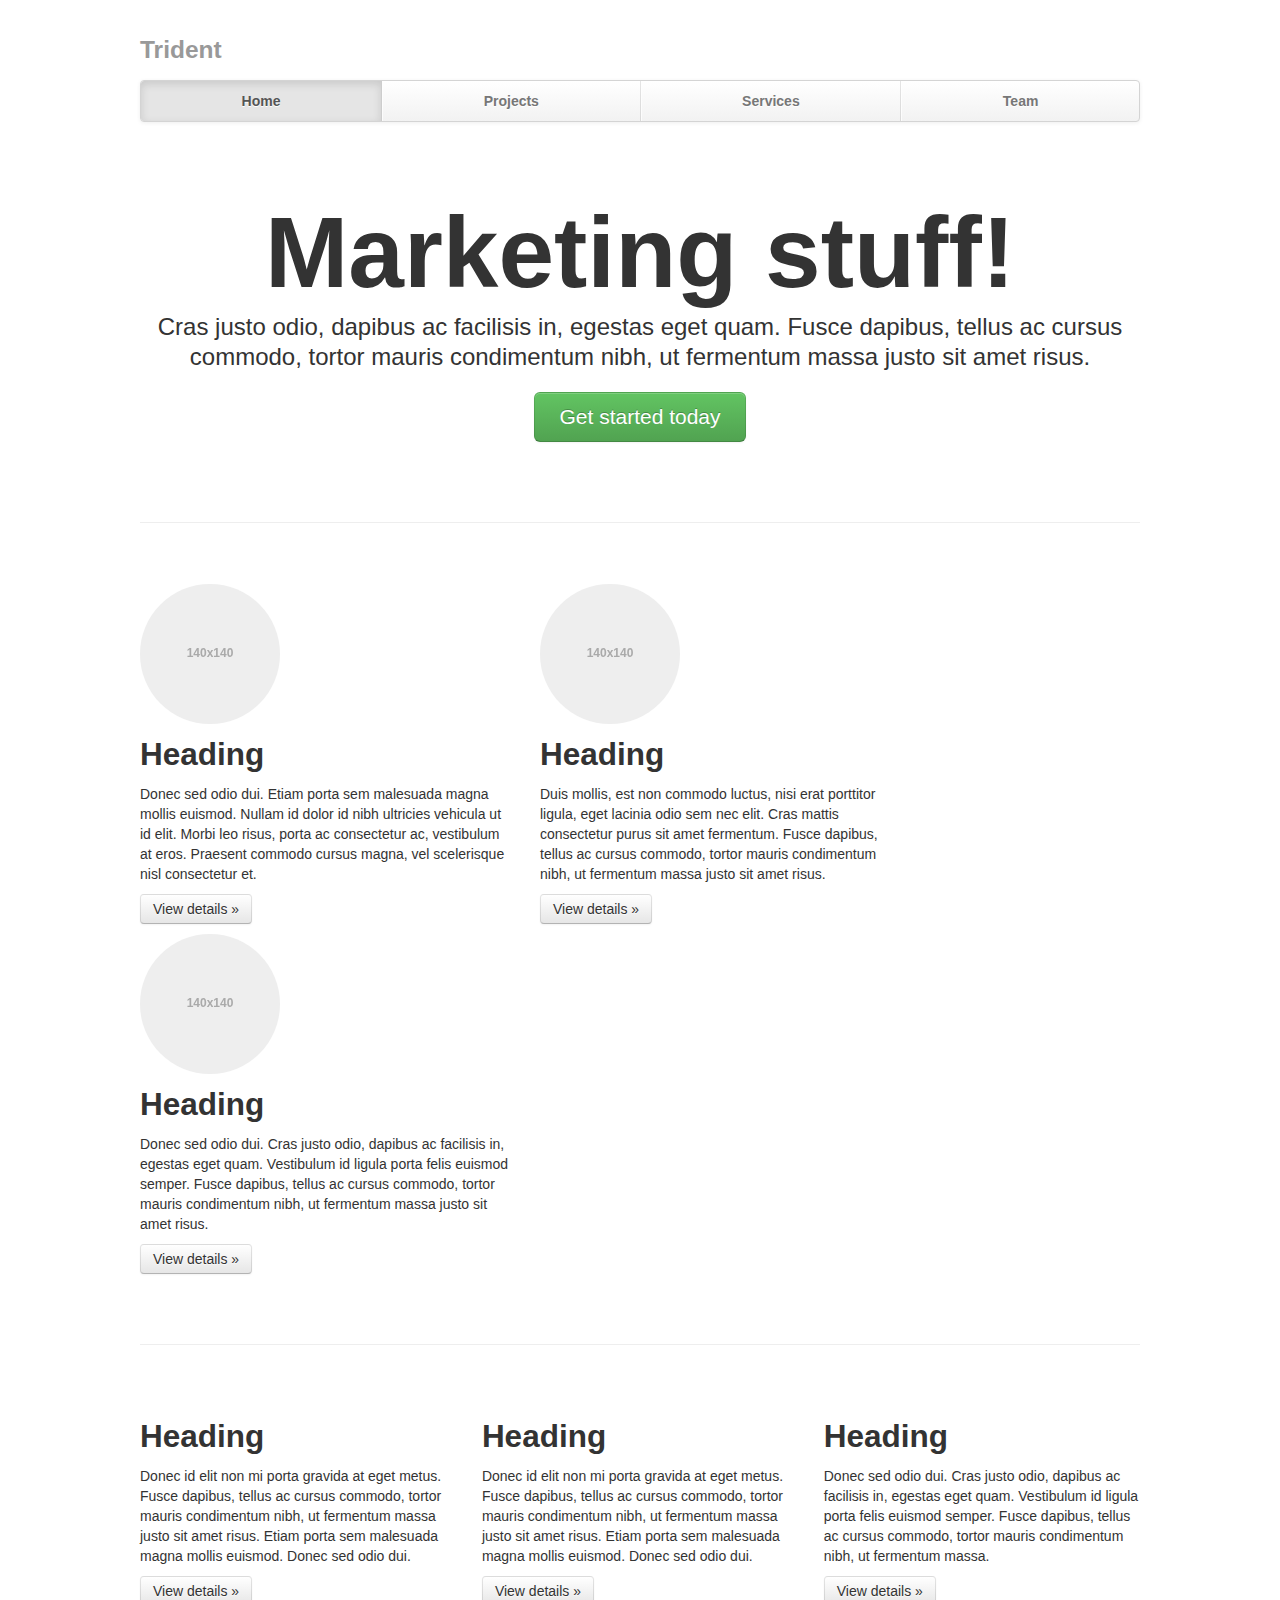
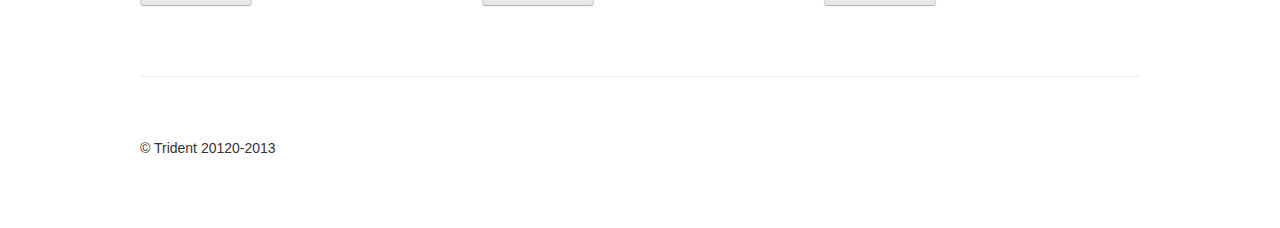
<file: index.html>
<!DOCTYPE html>
<html lang="en">
  <head>
    <meta charset="utf-8">
    <title>Trident, An non profit initiative</title>
    <meta name="viewport" content="width=device-width, initial-scale=1.0">
    <meta name="description" content="Trident, An non profit initiative">
    <meta name="author" content="Bagwan Pankaj">

    <!-- Le styles -->
    <link href="/styles/bootstrap.css" rel="stylesheet">
    <link href="/styles/application.css" rel="stylesheet">
    <link href="/styles/bootstrap-responsive.css" rel="stylesheet">

    <!-- HTML5 shim, for IE6-8 support of HTML5 elements -->
    <!--[if lt IE 9]>
      <script src="../assets/js/html5shiv.js"></script>
    <![endif]-->

    <!-- Fav and touch icons -->
    <link rel="apple-touch-icon-precomposed" sizes="144x144" href="../assets/ico/apple-touch-icon-144-precomposed.png">
    <link rel="apple-touch-icon-precomposed" sizes="114x114" href="../assets/ico/apple-touch-icon-114-precomposed.png">
    <link rel="apple-touch-icon-precomposed" sizes="72x72" href="../assets/ico/apple-touch-icon-72-precomposed.png">
    <link rel="apple-touch-icon-precomposed" href="../assets/ico/apple-touch-icon-57-precomposed.png">
    <link rel="shortcut icon" href="../assets/ico/favicon.png">
  </head>

  <body>

    <div class="container">

      <div class="masthead">
        <h3 class="muted">Trident</h3>
        <div class="navbar">
          <div class="navbar-inner">
            <div class="container">
              <ul class="nav">
                <li class="active"><a href="/">Home</a></li>
                <li><a href="#projects">Projects</a></li>
                <li><a href="#services">Services</a></li>
                <li><a href="/team.html">Team</a></li>
              </ul>
            </div>
          </div>
        </div><!-- /.navbar -->
      </div>

      <!-- Jumbotron -->
      <div class="jumbotron">
        <h1>Marketing stuff!</h1>
        <p class="lead">Cras justo odio, dapibus ac facilisis in, egestas eget quam. Fusce dapibus, tellus ac cursus commodo, tortor mauris condimentum nibh, ut fermentum massa justo sit amet risus.</p>
        <a class="btn btn-large btn-success" href="#">Get started today</a>
      </div>

      <hr>
      
      <!-- Three columns of text below the carousel -->
      <div class="row">
        <div class="span4">
          <img class="img-circle" data-src="holder.js/140x140">
          <h2>Heading</h2>
          <p>Donec sed odio dui. Etiam porta sem malesuada magna mollis euismod. Nullam id dolor id nibh ultricies vehicula ut id elit. Morbi leo risus, porta ac consectetur ac, vestibulum at eros. Praesent commodo cursus magna, vel scelerisque nisl consectetur et.</p>
          <p><a class="btn" href="#">View details &raquo;</a></p>
        </div><!-- /.span4 -->
        <div class="span4">
          <img class="img-circle" data-src="holder.js/140x140">
          <h2>Heading</h2>
          <p>Duis mollis, est non commodo luctus, nisi erat porttitor ligula, eget lacinia odio sem nec elit. Cras mattis consectetur purus sit amet fermentum. Fusce dapibus, tellus ac cursus commodo, tortor mauris condimentum nibh, ut fermentum massa justo sit amet risus.</p>
          <p><a class="btn" href="#">View details &raquo;</a></p>
        </div><!-- /.span4 -->
        <div class="span4">
          <img class="img-circle" data-src="holder.js/140x140">
          <h2>Heading</h2>
          <p>Donec sed odio dui. Cras justo odio, dapibus ac facilisis in, egestas eget quam. Vestibulum id ligula porta felis euismod semper. Fusce dapibus, tellus ac cursus commodo, tortor mauris condimentum nibh, ut fermentum massa justo sit amet risus.</p>
          <p><a class="btn" href="#">View details &raquo;</a></p>
        </div><!-- /.span4 -->
      </div><!-- /.row -->

      <hr>
      <!-- Example row of columns -->
      <div class="row-fluid">
        <div class="span4">
          <h2>Heading</h2>
          <p>Donec id elit non mi porta gravida at eget metus. Fusce dapibus, tellus ac cursus commodo, tortor mauris condimentum nibh, ut fermentum massa justo sit amet risus. Etiam porta sem malesuada magna mollis euismod. Donec sed odio dui. </p>
          <p><a class="btn" href="#">View details &raquo;</a></p>
        </div>
        <div class="span4">
          <h2>Heading</h2>
          <p>Donec id elit non mi porta gravida at eget metus. Fusce dapibus, tellus ac cursus commodo, tortor mauris condimentum nibh, ut fermentum massa justo sit amet risus. Etiam porta sem malesuada magna mollis euismod. Donec sed odio dui. </p>
          <p><a class="btn" href="#">View details &raquo;</a></p>
       </div>
        <div class="span4">
          <h2>Heading</h2>
          <p>Donec sed odio dui. Cras justo odio, dapibus ac facilisis in, egestas eget quam. Vestibulum id ligula porta felis euismod semper. Fusce dapibus, tellus ac cursus commodo, tortor mauris condimentum nibh, ut fermentum massa.</p>
          <p><a class="btn" href="#">View details &raquo;</a></p>
        </div>
      </div>

      <hr>

      <div class="footer">
        <p>&copy; Trident 20120-2013</p>
      </div>

    </div> <!-- /container -->

    <!-- Le javascript
    ================================================== -->
    <!-- Placed at the end of the document so the pages load faster -->
    <script type="text/javascript" src="http://ajax.googleapis.com/ajax/libs/jquery/1.7.1/jquery.min.js"></script>
    <script type="text/javascript" src="/javascripts/bootstrap.min.js"></script>
    <script type="text/javascript" src="/javascripts/holder.js"></script>

  </body>
</html>
</file>
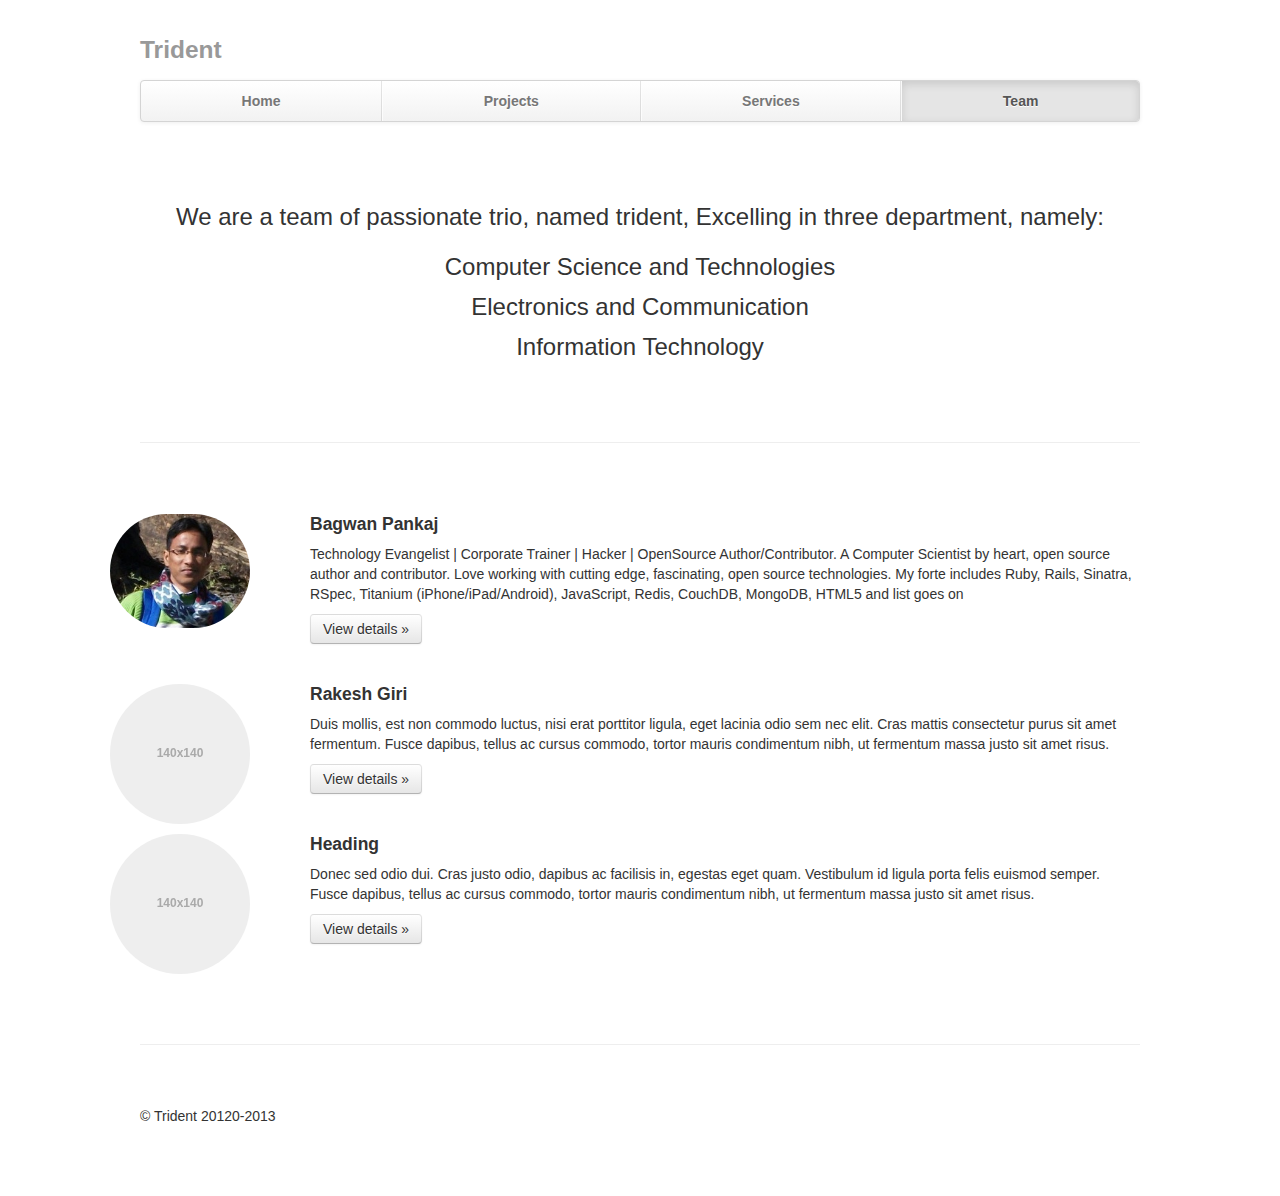
<file: team.html>
<!DOCTYPE html>
<html lang="en">
  <head>
    <meta charset="utf-8">
    <title>Trident, An non profit initiative</title>
    <meta name="viewport" content="width=device-width, initial-scale=1.0">
    <meta name="description" content="Trident, An non profit initiative">
    <meta name="author" content="Bagwan Pankaj">

    <!-- Le styles -->
    <link href="/styles/bootstrap.css" rel="stylesheet">
    <link href="/styles/application.css" rel="stylesheet">
    <link href="/styles/bootstrap-responsive.css" rel="stylesheet">

    <!-- HTML5 shim, for IE6-8 support of HTML5 elements -->
    <!--[if lt IE 9]>
      <script src="../assets/js/html5shiv.js"></script>
    <![endif]-->

    <!-- Fav and touch icons -->
    <link rel="apple-touch-icon-precomposed" sizes="144x144" href="../assets/ico/apple-touch-icon-144-precomposed.png">
    <link rel="apple-touch-icon-precomposed" sizes="114x114" href="../assets/ico/apple-touch-icon-114-precomposed.png">
    <link rel="apple-touch-icon-precomposed" sizes="72x72" href="../assets/ico/apple-touch-icon-72-precomposed.png">
    <link rel="apple-touch-icon-precomposed" href="../assets/ico/apple-touch-icon-57-precomposed.png">
    <link rel="shortcut icon" href="../assets/ico/favicon.png">
  </head>

  <body>

    <div class="container">

      <div class="masthead">
        <h3 class="muted">Trident</h3>
        <div class="navbar">
          <div class="navbar-inner">
            <div class="container">
              <ul class="nav">
                <li><a href="/">Home</a></li>
                <li><a href="#projects">Projects</a></li>
                <li><a href="#services">Services</a></li>
                <li class="active"><a href="/team.html">Team</a></li>
              </ul>
            </div>
          </div>
        </div><!-- /.navbar -->
      </div>

      <!-- Jumbotron -->
      <div class="jumbotron">
        <p class="lead">We are a team of passionate trio, named trident, Excelling in three department, namely:</p>
        <p class="lead sublead">Computer Science and Technologies<p>
        <p class="lead sublead">Electronics and Communication</p>
        <p class="lead sublead">Information Technology</p>
      </div>

      <hr>
      
      <!-- Three columns of text below the carousel -->
      <div class="row">
        <div class="author-box">
          <img class="img-circle author-snap" src="/images/avatar-small.jpg" width="140" height="140">
          <div class="author-intro">
            <h4>Bagwan Pankaj</h4>
            <p>Technology Evangelist | Corporate Trainer | Hacker | OpenSource Author/Contributor.
            A Computer Scientist by heart, open source author and contributor. Love working with cutting edge, fascinating, open source technologies. My forte includes Ruby, Rails, Sinatra, RSpec, Titanium (iPhone/iPad/Android), JavaScript, Redis, CouchDB, MongoDB, HTML5 and list goes on</p>
            <p><a class="btn" href="http://bagwanpankaj.com">View details &raquo;</a></p>
          </div>
        </div><!-- /.span4 -->
        <div class="author-box">
          <img class="img-circle author-snap" data-src="holder.js/140x140">
          <div class="author-intro">
            <h4>Rakesh Giri</h4>
            <p>Duis mollis, est non commodo luctus, nisi erat porttitor ligula, eget lacinia odio sem nec elit. Cras mattis consectetur purus sit amet fermentum. Fusce dapibus, tellus ac cursus commodo, tortor mauris condimentum nibh, ut fermentum massa justo sit amet risus.</p>
            <p><a class="btn" href="#">View details &raquo;</a></p>
          </div>
        </div><!-- /.span4 -->
        <div class="author-box">
          <img class="img-circle author-snap" data-src="holder.js/140x140">
          <div class="author-intro">
            <h4>Heading</h4>
            <p>Donec sed odio dui. Cras justo odio, dapibus ac facilisis in, egestas eget quam. Vestibulum id ligula porta felis euismod semper. Fusce dapibus, tellus ac cursus commodo, tortor mauris condimentum nibh, ut fermentum massa justo sit amet risus.</p>
            <p><a class="btn" href="#">View details &raquo;</a></p>
          </div>
        </div><!-- /.span4 -->
      </div><!-- /.row -->

      <hr>

      <div class="footer">
        <p>&copy; Trident 20120-2013</p>
      </div>

    </div> <!-- /container -->

    <!-- Le javascript
    ================================================== -->
    <!-- Placed at the end of the document so the pages load faster -->
    <script type="text/javascript" src="http://ajax.googleapis.com/ajax/libs/jquery/1.7.1/jquery.min.js"></script>
    <script type="text/javascript" src="/javascripts/bootstrap.min.js"></script>
    <script type="text/javascript" src="/javascripts/holder.js"></script>

  </body>
</html>
</file>
<file: styles/application.css>
body {
  padding-top: 20px;
  padding-bottom: 60px;
}

/* Custom container */
.container {
  margin: 0 auto;
  max-width: 1000px;
}
.container > hr {
  margin: 60px 0;
}

/* Main marketing message and sign up button */
.jumbotron {
  margin: 80px 0;
  text-align: center;
}
.jumbotron h1 {
  font-size: 100px;
  line-height: 1;
}
.jumbotron .lead {
  font-size: 24px;
  line-height: 1.25;
}
.jumbotron .btn {
  font-size: 21px;
  padding: 14px 24px;
}

/* Supporting marketing content */
.marketing {
  margin: 60px 0;
}
.marketing p + h4 {
  margin-top: 28px;
}


/* Customize the navbar links to be fill the entire space of the .navbar */
.navbar .navbar-inner {
  padding: 0;
}
.navbar .nav {
  margin: 0;
  display: table;
  width: 100%;
}
.navbar .nav li {
  display: table-cell;
  width: 1%;
  float: none;
}
.navbar .nav li a {
  font-weight: bold;
  text-align: center;
  border-left: 1px solid rgba(255,255,255,.75);
  border-right: 1px solid rgba(0,0,0,.1);
}
.navbar .nav li:first-child a {
  border-left: 0;
  border-radius: 3px 0 0 3px;
}
.navbar .nav li:last-child a {
  border-right: 0;
  border-radius: 0 3px 3px 0;
}
.jumbotron .sublead{
  margin-bottom: 10px;
  font-weight: 400;
}
.author-snap{
  float: left;
}
.author-intro{
  margin-left: 200px;
}
.author-box{
  margin: 0 0 40px;
}
</file>
